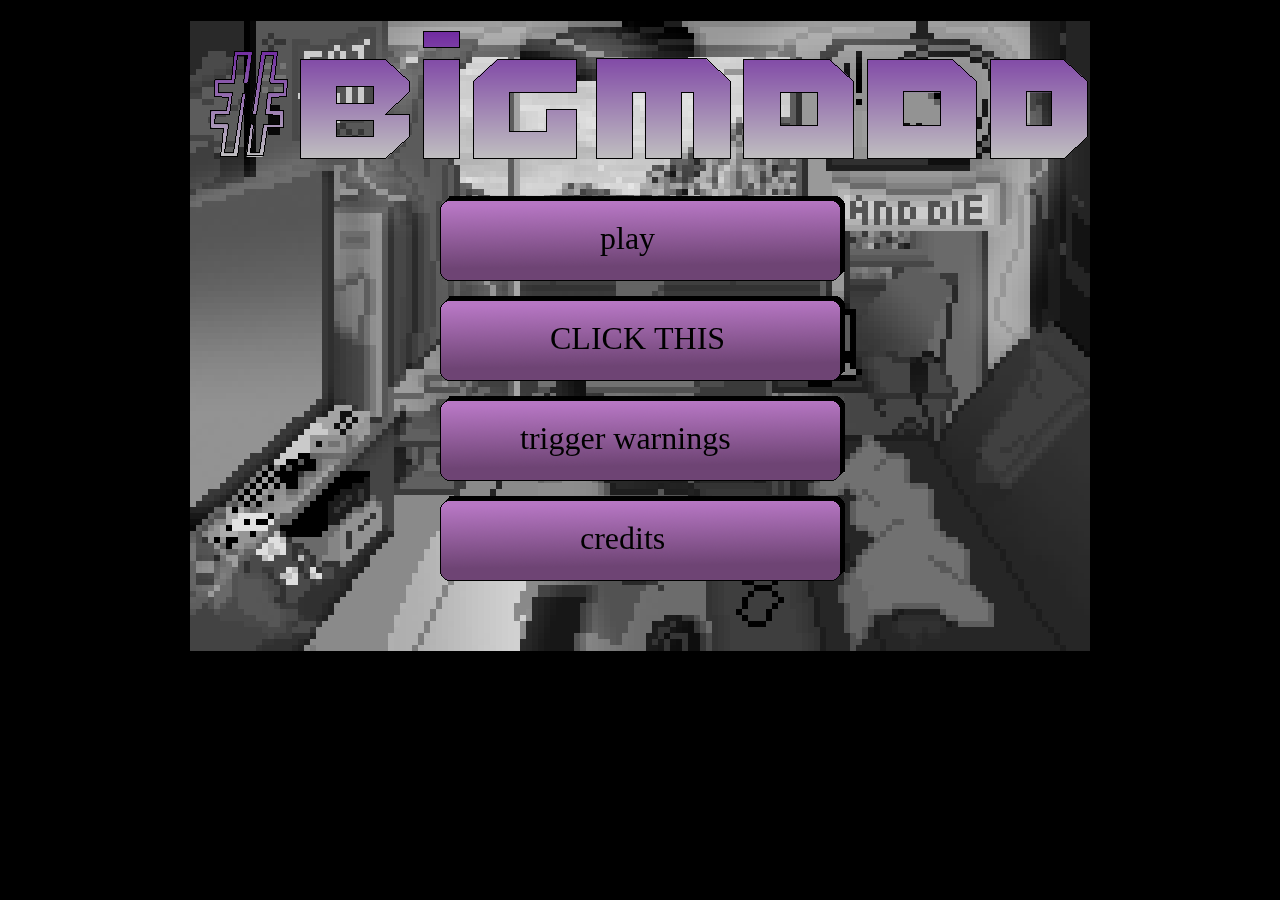
<file: finalgame/myGame/index.html>
<!DOCTYPE html> 
<html lang="en"> 
<head> 
	<meta charset="UTF-8" />
	<title>B I G M O O D</title>
	<script type="text/javascript" src="../framework/phaser.min.js"></script>
	<script type="text/javascript" src="js/loadingMenu.js"></script>
	<script type="text/javascript" src="js/settings.js"></script>
	<script type="text/javascript" src="js/triggers.js"></script>
	<script type="text/javascript" src="js/credits.js"></script>
	
	<link href="https://fonts.googleapis.com/css?family=Orbitron" rel="stylesheet">

	<script type="text/javascript" src="js/phase/phase1.js"></script>
	<script type="text/javascript" src="js/phase/phase2.js"></script>
	<script type="text/javascript" src="js/phase/phase3.js"></script>
	<script type="text/javascript" src="js/phase/phase4.js"></script>
	<script type="text/javascript" src="js/phase/phase5.js"></script>
	<script type="text/javascript" src="js/phase/instructions.js"></script>
	<script type="text/javascript" src="js/phase/end.js"></script>

	<script type="text/javascript" src="js/phone/phone1.js"></script>
	<script type="text/javascript" src="js/phone/phone2.js"></script>
	<script type="text/javascript" src="js/phone/phone3.js"></script>
	<script type="text/javascript" src="js/phone/phone4.js"></script>


	<script type="text/javascript" src="js/trump/trumpintro1.js"></script>
	<script type="text/javascript" src="js/trump/trumpintro2.js"></script>
	<script type="text/javascript" src="js/trump/trumpintro3.js"></script>
	<script type="text/javascript" src="js/trump/trumpintro4.js"></script>

	<script type="text/javascript" src="js/trump/trump1.js"></script>
	<script type="text/javascript" src="js/trump/trump2.js"></script>
	<script type="text/javascript" src="js/trump/trump3.js"></script>
	<script type="text/javascript" src="js/trump/trump4.js"></script>

	<script type="text/javascript" src="js/breakout/bointro1.js"></script>
	<script type="text/javascript" src="js/breakout/bointro2.js"></script>
	<script type="text/javascript" src="js/breakout/bointro3.js"></script>
	<script type="text/javascript" src="js/breakout/bointro4.js"></script>
	<script type="text/javascript" src="js/breakout/bogameover1.js"></script>
	<script type="text/javascript" src="js/breakout/bogameover2.js"></script>
	<script type="text/javascript" src="js/breakout/bogameover3.js"></script>
	<script type="text/javascript" src="js/breakout/bogameover4.js"></script>


	<script type="text/javascript" src="js/breakout/breakout1.js"></script>
	<script type="text/javascript" src="js/breakout/breakout2.js"></script>
	<script type="text/javascript" src="js/breakout/breakout3.js"></script>
	<script type="text/javascript" src="js/breakout/breakout4.js"></script>

	<script type="text/javascript" src="js/shooter/shootintro1.js"></script>
	<script type="text/javascript" src="js/shooter/shootintro2.js"></script>
	<script type="text/javascript" src="js/shooter/shootintro3.js"></script>
	<script type="text/javascript" src="js/shooter/shootintro4.js"></script>

	<script type="text/javascript" src="js/shooter/shooter1.js"></script>
	<script type="text/javascript" src="js/shooter/shooter2.js"></script>
	<script type="text/javascript" src="js/shooter/shooter3.js"></script>
	<script type="text/javascript" src="js/shooter/shooter4.js"></script>

	<script type="text/javascript" src="js/shooter/shootover1.js"></script>
	<script type="text/javascript" src="js/shooter/shootover2.js"></script>
	<script type="text/javascript" src="js/shooter/shootover3.js"></script>
	<script type="text/javascript" src="js/shooter/shootover4.js"></script>
	
	<script type="text/javascript" src="js/dating/datingProfiles.js"></script>
	<script type="text/javascript" src="js/dating/datingProfiles2.js"></script>
	<script type="text/javascript" src="js/dating/datingProfiles3.js"></script>
	<script type="text/javascript" src="js/dating/datingProfiles4.js"></script>

	<script type="text/javascript" src="js/dating/alexchat.js"></script>
	<script type="text/javascript" src="js/dating/alexchat2.js"></script>
	<script type="text/javascript" src="js/dating/alexchat3.js"></script>
	<script type="text/javascript" src="js/dating/alexchat4.js"></script>
	
	<script type="text/javascript" src="js/dating/dhanichat.js"></script>
	<script type="text/javascript" src="js/dating/dhanichat2.js"></script>
	<script type="text/javascript" src="js/dating/dhanichat3.js"></script>
	<script type="text/javascript" src="js/dating/dhanichat4.js"></script>

	<script type="text/javascript" src="js/dating/edchat.js"></script>
	<script type="text/javascript" src="js/dating/edchat2.js"></script>
	<script type="text/javascript" src="js/dating/edchat3.js"></script>
	<script type="text/javascript" src="js/dating/edchat4.js"></script>

	<script type="text/javascript" src="js/dating/yashchat.js"></script>
	<script type="text/javascript" src="js/dating/yashchat2.js"></script>
	<script type="text/javascript" src="js/dating/yashchat3.js"></script>
	<script type="text/javascript" src="js/dating/yashchat4.js"></script>


	
	<link rel="stylesheet" type="text/css" href="css/styles.css">
	
	<script type="text/javascript">
		(function() {

				//Create a new game that fills the screen
				game = new Phaser.Game(900, 630, Phaser.AUTO);
				
				//Add all states
				game.state.add("loadingMenu", loadingMenu);
				game.state.add("settings", settings);
				game.state.add("triggers", triggers);
				game.state.add("credits", credits);
				game.state.add("instructions", instructions);
				game.state.add("phase1", phase1);
				game.state.add("phase2", phase2);
				game.state.add("phase3", phase3);
				game.state.add("phase4", phase4);
				game.state.add("phase5", phase5);
				game.state.add("end", end);

				game.state.add("phone1", phone1);
				game.state.add("phone2", phone2);
				game.state.add("phone3", phone3);
				game.state.add("phone4", phone4);

				game.state.add("trumpintro1", trumpintro1);
				game.state.add("trumpintro2", trumpintro2);
				game.state.add("trumpintro3", trumpintro3);
				game.state.add("trumpintro4", trumpintro4);

				game.state.add("trump1", trump1);
				game.state.add("trump2", trump2);
				game.state.add("trump3", trump3);
				game.state.add("trump4", trump4);


				game.state.add("bointro1", bointro1);
				game.state.add("bointro2", bointro2);
				game.state.add("bointro3", bointro3);
				game.state.add("bointro4", bointro4);

				game.state.add("breakout1", breakout1);
				game.state.add("breakout2", breakout2);
				game.state.add("breakout3", breakout3);
				game.state.add("breakout4", breakout4);

				game.state.add("bogameover1", bogameover1);
				game.state.add("bogameover2", bogameover2);
				game.state.add("bogameover3", bogameover3);
				game.state.add("bogameover4", bogameover4);

				game.state.add('shootintro1', shootintro1);
				game.state.add('shootintro2', shootintro2);
				game.state.add('shootintro3', shootintro3);
				game.state.add('shootintro4', shootintro4);
				
				game.state.add('shooter1', shooter1);
				game.state.add('shooter2', shooter2);
				game.state.add('shooter3', shooter3);
				game.state.add('shooter4', shooter4);

				game.state.add('shootover1', shootover1);
				game.state.add('shootover2', shootover2);
				game.state.add('shootover3', shootover3);
				game.state.add('shootover4', shootover4);
				

				game.state.add("dateProfiles", dateProfiles);
				game.state.add("dateProfiles2", dateProfiles2);
				game.state.add("dateProfiles3", dateProfiles3);
				game.state.add("dateProfiles4", dateProfiles4);
				
				game.state.add("alexchat", alexchat);
				game.state.add("alexchat2", alexchat2);
				game.state.add("alexchat3", alexchat3);
				game.state.add("alexchat4", alexchat4);

				game.state.add("dhanichat", dhanichat);
				game.state.add("dhanichat2", dhanichat2);
				game.state.add("dhanichat3", dhanichat3);
				game.state.add("dhanichat4", dhanichat4);

				game.state.add("edchat", edchat);
				game.state.add("edchat2", edchat2);
				game.state.add("edchat3", edchat3);
				game.state.add("edchat4", edchat4);

				game.state.add("yashchat", yashchat);
				game.state.add("yashchat2", yashchat2);
				game.state.add("yashchat3", yashchat3);
				game.state.add("yashchat4", yashchat4);

				//Start the first state
				game.state.start("loadingMenu");

		})();
    </script>
</head>
<body>
	<h1></h1>
</body>
</html>
</file>
<file: finalgame/myGame/css/styles.css>
canvas {
	display: block;
	margin-left: auto;
	margin-right: auto;
}

body {
	/*font-family: Helvetica;*/
	background-color: #000000;
}
</file>
